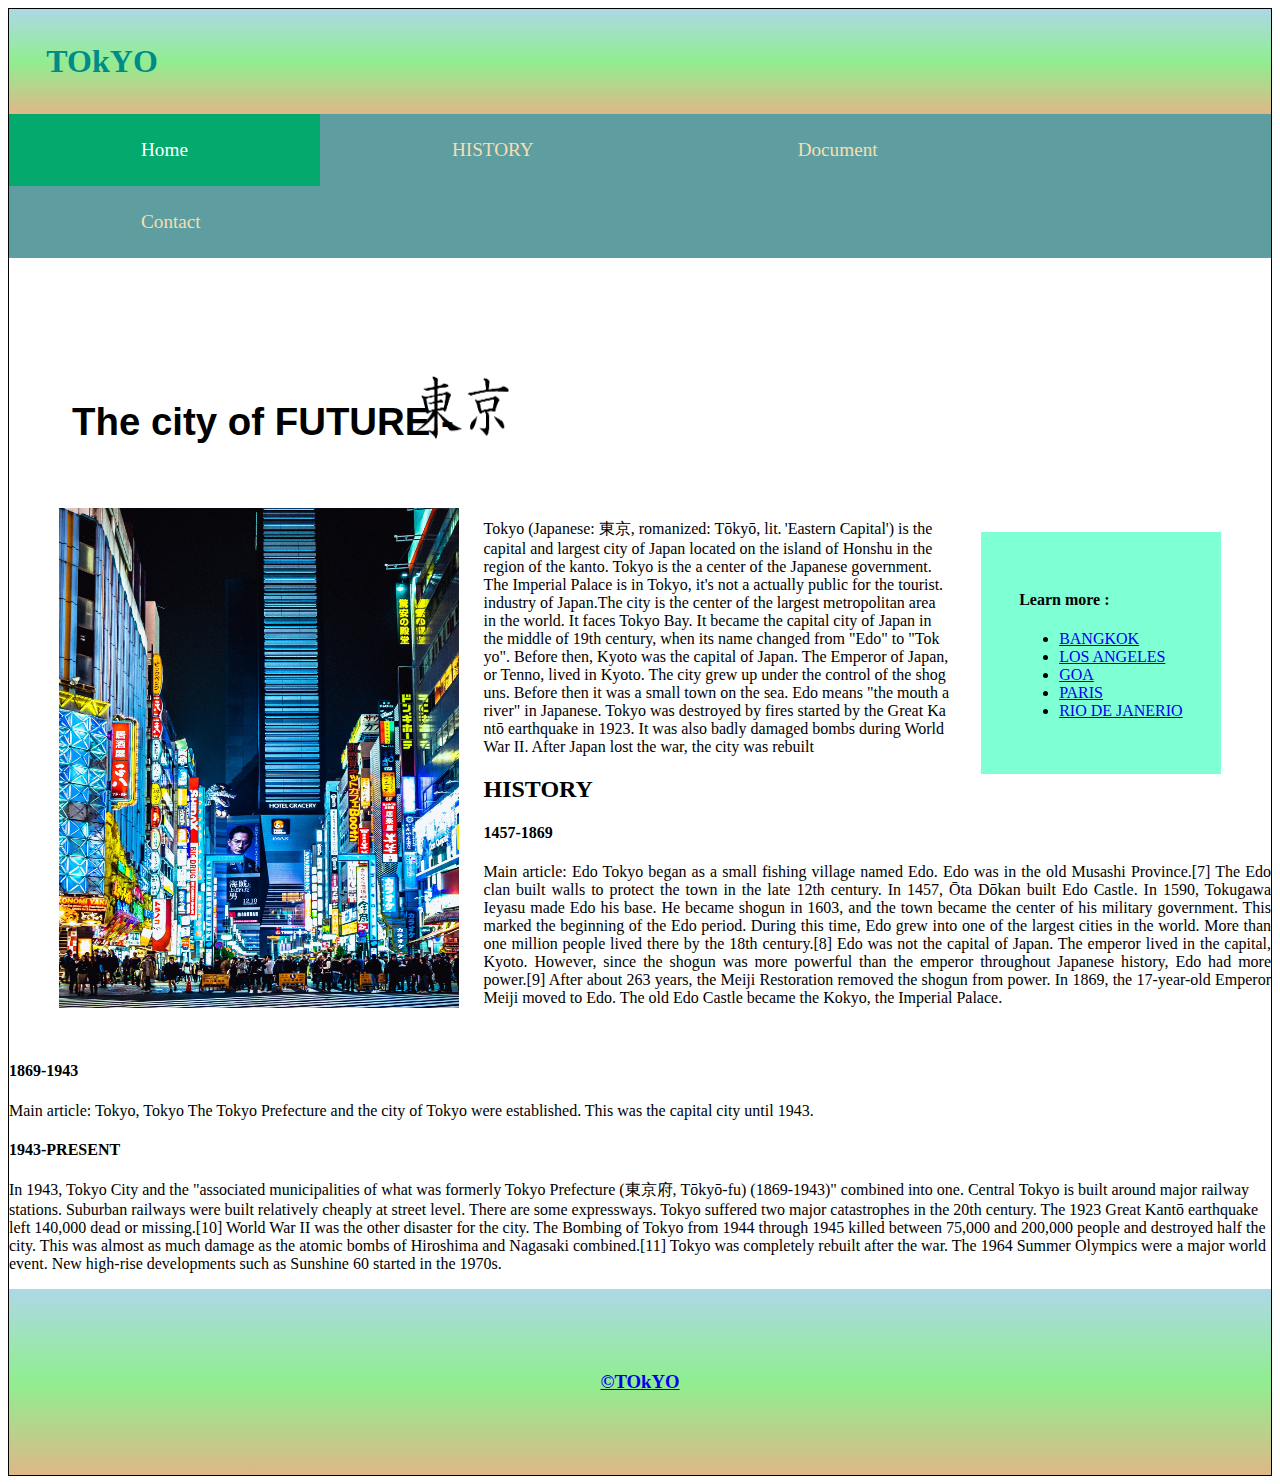
<file: HTML&CSS 1-SEM/html/index.html>
<!DOCTYPE html>
<html lang="en">
<head>
    <meta charset="UTF-8">
    <meta http-equiv="X-UA-Compatible" content="IE=edge">
    <meta name="viewport" content="width=device-width, initial-scale=1.0">
    <title>PRABAKARAN.T</title>
    <link rel="stylesheet" a href="../styles/index.css">


</head>
<header>
<H1>TOkYO</H1>


  
</header>
<body>
    <div class="nav">
        <div class="topnav">
            <a class="active" href="SAITAMA.html">Home</a>
            <a href="index.html">HISTORY</a>
            <a href="DOCCUMENTRY.HTML">Document</a>
            <a href="CONTACT.HTML">Contact</a>
          </div>
      </div>
    <section>
    <div class="tokyoimg">
        <img src="../images/download-removebg-preview.png" alt="japanese" height="100px" width="100px">
      </div>
      <div class="num1">
<h1>The city of FUTURE -</h1>
    </section>
    <section class="num2">
        <div id="a1">
            <img src="../images/erik-eastman-4HG5hlhmZg8-unsplash.jpg" alt="TOkYO" height="500px"width="400px">
        </div>
        <div id="a2">
        <p>Tokyo (Japanese: 東京, romanized: Tōkyō, lit. 'Eastern Capital') is the <br>capital and largest city of Japan located on the island 
            
            of Honshu in the<br> region of the kanto. Tokyo is the a center of the Japanese government. <br>The Imperial Palace is in Tokyo, it's not 
            
           a actually public for the tourist. <br>industry of Japan.The city is the center of the largest metropolitan area <br>in the world. It faces Tokyo Bay.

            It became the capital city of Japan in <br>the middle of 19th century, when its name changed from "Edo" to "Tok<br>yo". Before then, Kyoto was the capital of Japan. The Emperor of Japan,<br> or Tenno, lived in Kyoto. The city grew up under the control of the shog<br>uns. Before then it was a small town on the sea. Edo means "the mouth a<br> river" in Japanese.
            
             Tokyo was destroyed by fires started by the Great Ka<br>ntō earthquake in 1923. It was also badly damaged bombs during World <br>War II. After Japan lost the war, the city was rebuilt<BR>
        <h2>HISTORY</h2>
        
<h4>1457-1869</h4>
Main article: Edo
Tokyo began as a small fishing village named Edo. Edo was in the old Musashi Province.[7]

The Edo clan built walls to protect the town in the late 12th century. In 1457, Ōta Dōkan built Edo Castle. In 1590, Tokugawa Ieyasu made Edo his base. He became shogun in 1603, and the town became the center of his military government. This marked the beginning of the Edo period. During this time, Edo grew into one of the largest cities in the world. More than one million people lived there by the 18th century.[8]

Edo was not the capital of Japan. The emperor lived in the capital, Kyoto. However, since the shogun was more powerful than the emperor throughout Japanese history, Edo had more power.[9] After about 263 years, the Meiji Restoration removed the shogun from power. In 1869, the 17-year-old Emperor Meiji moved to Edo. The old Edo Castle became the Kokyo, the Imperial Palace.<br>
             </div>
             </section>
<div id="a3">
    <p>
        <br>
<h4>1869-1943</h4>
Main article: Tokyo, Tokyo
The Tokyo Prefecture and the city of Tokyo were established. This was the capital city until 1943. <br></p>

<h4>1943-PRESENT</h4>
In 1943, Tokyo City and the "associated municipalities of what was formerly Tokyo Prefecture (東京府, Tōkyō-fu) (1869-1943)" combined into one.

Central Tokyo is built around major railway stations. Suburban railways were built relatively cheaply at street level. There are some expressways.

Tokyo suffered two major catastrophes in the 20th century. The 1923 Great Kantō earthquake left 140,000 dead or missing.[10] World War II was the other disaster for the city. The Bombing of Tokyo from 1944 through 1945 killed between 75,000 and 200,000 people and destroyed half the city. This was almost as much damage as the atomic bombs of Hiroshima and Nagasaki combined.[11]

Tokyo was completely rebuilt after the war. The 1964 Summer Olympics were a major world event. New high-rise developments such as Sunshine 60 started in the 1970s.



        </p>
            </div> 
            <div id="a4">
                <h4>Learn more :</h4>
                <UL>

                <LI ><a href="https://www.tripadvisor.in/Attractions-g293916-Activities-Bangkok.html">BANGKOK</LI>
               <li> <a href="https://www.tripadvisor.in/Tourism-g32655-Los_Angeles_California-Vacations.html">LOS ANGELES</li>
               <li><a href="https://www.tripadvisor.in/Tourism-g297604-Goa-Vacations.html">GOA</li>
               <li> <a href="https://www.tripadvisor.in/Tourism-g297604-Goa-Vacations.html">PARIS</li>
                <li><a href="https://www.tripadvisor.in/Tourism-g303506-Rio_de_Janeiro_State_of_Rio_de_Janeiro-Vacations.html">RIO DE JANERIO</li>
                </UL>
            </div>

</section>
</body>
<footer>
    <h3>&COPY;TOkYO</h3>
</footer>
</html>
</file>
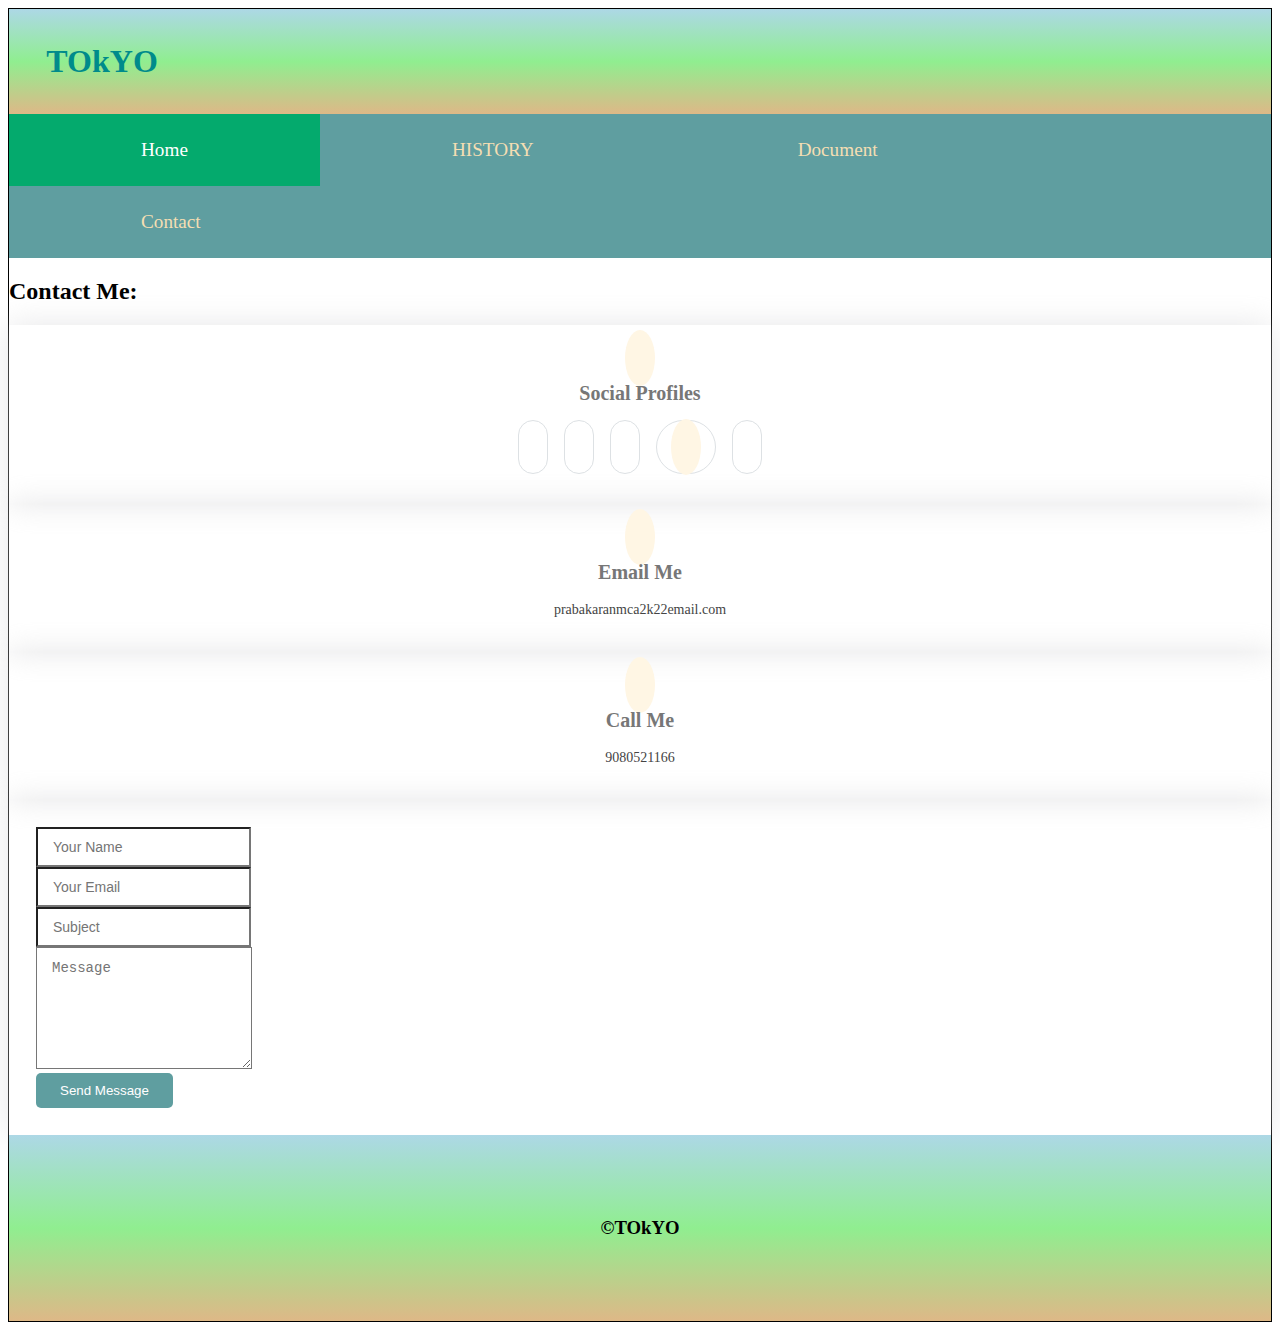
<file: HTML&CSS 1-SEM/html/CONTACT.HTML>
<!DOCTYPE html>
<html lang="en">
<head>
    <meta charset="UTF-8">
    <meta http-equiv="X-UA-Compatible" content="IE=edge">
    <meta name="viewport" content="width=device-width, initial-scale=1.0">
    <title>CONTACT</title>
    <link rel="stylesheet" a href="../styles/CONTACT.CSS">

</head>
<header>
    <H1>TOkYO</H1>
    
    
      
    </header>
<body>
    <div class="nav">
        <div class="topnav">
            <a class="active" href="SAITAMA.html">Home</a>
            <a href="index.html">HISTORY</a>
            <a href="DOCCUMENTRY.HTML">Document</a>
            <a href="CONTACT.HTML">Contact</a>
          </div>
      </div>
      <section id="contact" class="contact">
        <div class="container">
  
          <div class="section-title">
        
            <h2>Contact Me:</h2>
          </div>
  
          <div class="row">
  
            <div class="col-lg-6">
  
              <div class="row">
                <div class="col-md-12">
                  <div class="info-box">
                    <i class="bx bx-share-alt"></i>
                    <h3>Social Profiles</h3>
                    <div class="social-links">
                      <a href="https://twitter.com/Praba95124327" class="twitter"><i class="bi bi-twitter"></i></a>
                      <a href="#" class="facebook"><i class="bi bi-facebook"></i></a>
                      <a href="https://www.instagram.com/_.psy.fiction/" class="instagram"><i class="bi bi-instagram"></i></a>
                      <a href="https://github.com/Prabakaran2002" class="google-plus"><i class="bx bxl-github"></i></a>
                      <a href="#" class="linkedin"><i class="bi bi-linkedin"></i></a>
                    </div>
                  </div>
                </div>
                <div class="col-md-6">
                  <div class="info-box mt-4">
                    <i class="bx bx-envelope"></i>
                    <h3>Email Me</h3>
                    <p>prabakaranmca2k22email.com</p>
                  </div>
                </div>
                <div class="col-md-6">
                  <div class="info-box mt-4">
                    <i class="bx bx-phone-call"></i>
                    <h3>Call Me</h3>
                    <p>9080521166</p>
                  </div>
                </div>
              </div>
  
            </div>
  
            <div class="col-lg-6">
              <form action="forms/contact.php" method="post" role="form" class="php-email-form">
                <div class="row">
                  <div class="col-md-6 form-group">
                    <input type="text" name="name" class="form-control" id="name" placeholder="Your Name" required>
                  </div>
                  <div class="col-md-6 form-group mt-3 mt-md-0">
                    <input type="email" class="form-control" name="email" id="email" placeholder="Your Email" required>
                  </div>
                </div>
                <div class="form-group mt-3">
                  <input type="text" class="form-control" name="subject" id="subject" placeholder="Subject" required>
                </div>
                <div class="form-group mt-3">
                  <textarea class="form-control" name="message" rows="6" placeholder="Message" required></textarea>
                </div>
                <div class="my-3">
                  <div class="loading">Loading</div>
                  <div class="error-message"></div>
                  <div class="sent-message">Your message has been sent. Thank you!</div>
                </div>
                <div class="text-center"><button type="submit">Send Message</button></div>
              </form>

            </div>
  
          </div>
  
        </div>
      </section>

</body>
<footer>
    <h3>&COPY;TOkYO</h3>
</footer>
</html>
</file>
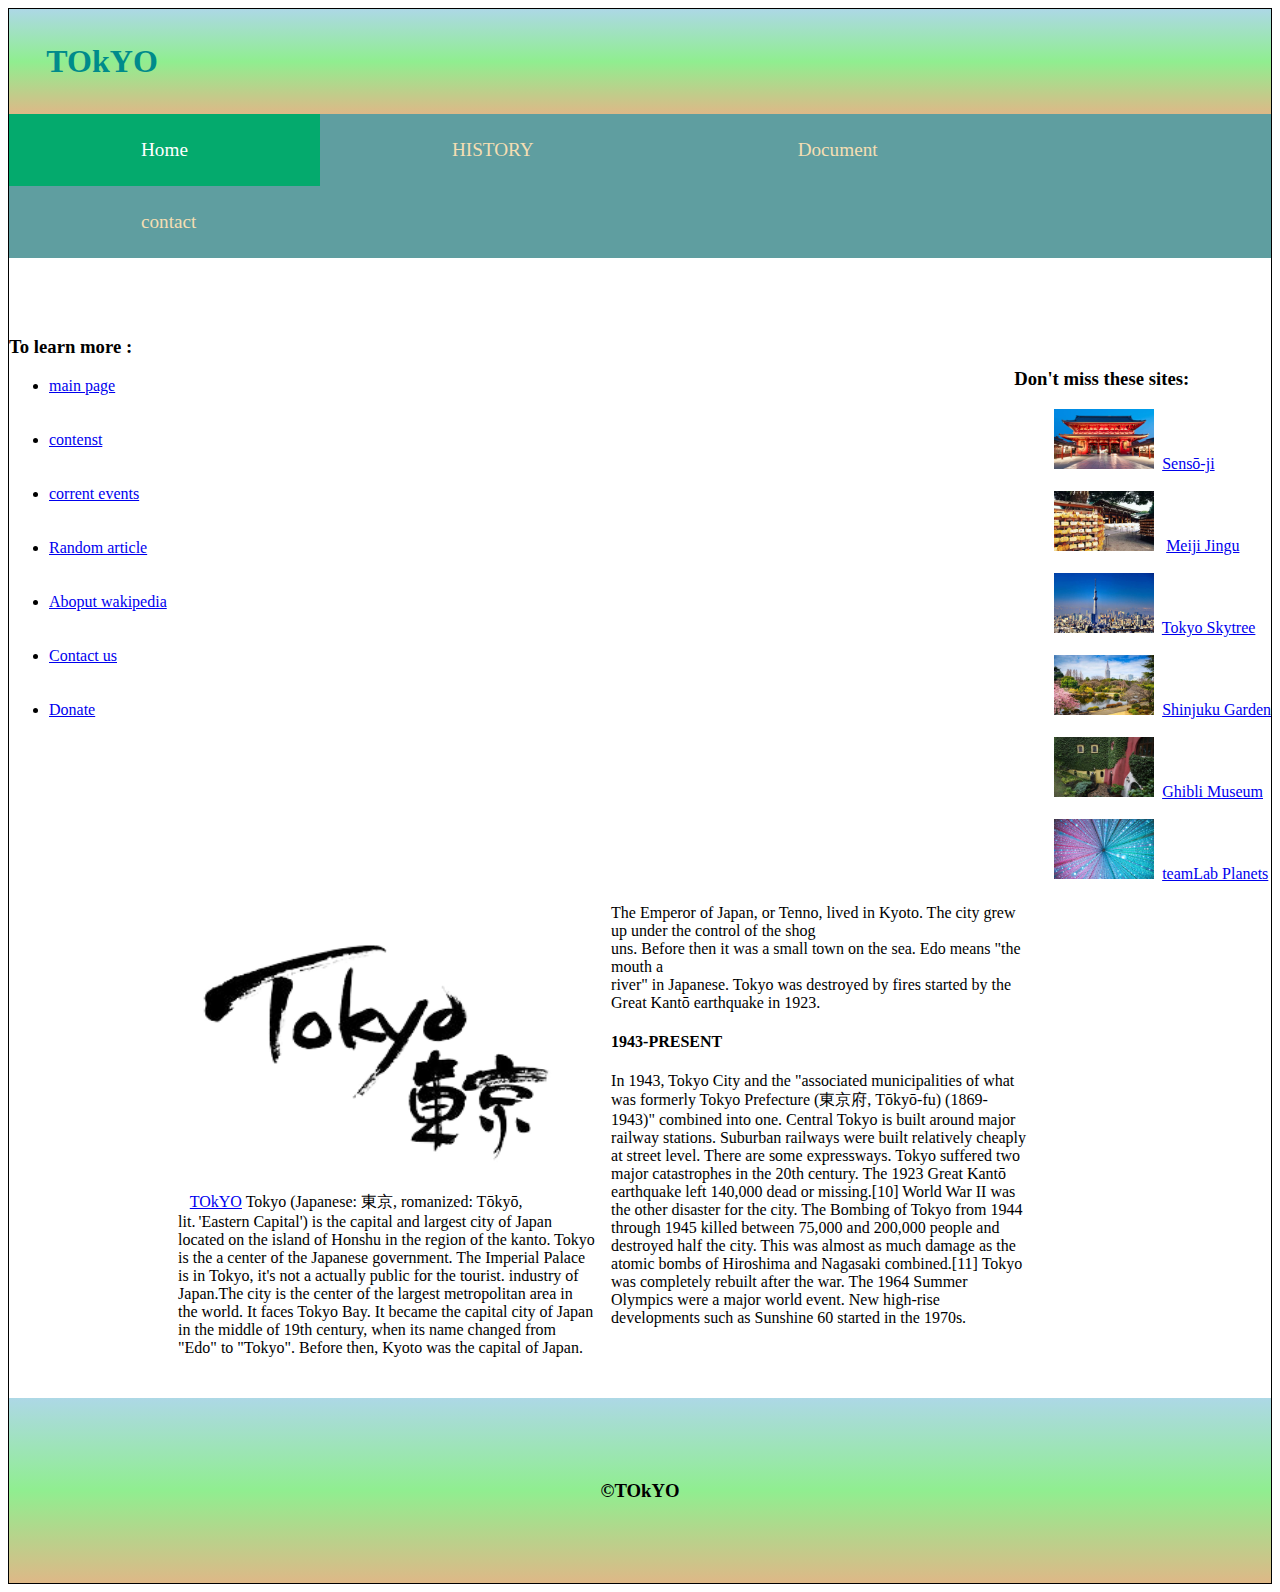
<file: HTML&CSS 1-SEM/html/SAITAMA.html>
<!DOCTYPE html>
<html lang="en">
<head>
    <meta charset="UTF-8">
    <meta http-equiv="X-UA-Compatible" content="IE=edge">
    <meta name="viewport" content="width=device-width, initial-scale=1.0">
    <title>ABOUT</title>
<link rel="stylesheet" href="../styles/SAITAMA.CSS">
</head>
<style>
    
</style>
<header>
    <H1>TOkYO</H1>
    
    
      
    </header>
<body>
    
        <div class="nav">
            <div class="topnav">
                <a class="active" href="SAITAMA.html">Home</a>
                <a href="index.html">HISTORY</a>
                <a href="DOCCUMENTRY.HTML">Document</a>
                <a  href="CONTACT.HTML">contact</a>
              </div>
          </div>
          <nav class="q1">
            <br><br>
            <br><br>
              </nav>
            <nav class="q2">
              <main>
                  <nav class="q3">
                   <h3>   To learn more :</h3>
                   <ul>
               <li><a href="https://en.wikipedia.org/wiki/Main_Page">main page</a> </li> <br> <br>
               <li> <a href="https://en.wikipedia.org/wiki/Wikipedia:Contents   " >contenst</a> </li> <br> <br> 
               <li> <a href=" https://en.wikipedia.org/wiki/Portal:Current_events  " >corrent events</a> </li> <br><br>
               <li> <a href=" https://en.wikipedia.org/wiki/Oxymeris_maculata  ">Random article</a></li><br> <br>
               <li> <a href="  https://en.wikipedia.org/wiki/Wikipedia:About  ">Aboput wakipedia</a></li> <br> <br>
               <li> <a href=" https://en.wikipedia.org/wiki/Wikipedia:Contact_us  ">Contact us</a></li> <br> <br>
               <li> <a href=" https://donate.wikimedia.org/w/index.php?title=Special:LandingPage&country=IN&uselang=en&utm_medium=sidebar&utm_source=donate&utm_campaign=C13_en.wikipedia.org   ">Donate</a></li> <br>
                   </ul>
                  </nav>
              </main>
              <aside>
                  <nav class="q4">
                   <h3> Don't miss these sites:</h3>
                   <ul>
              <img src="../images/i1.jpeg" width="100" height="60">&nbsp;  <a href="https://www.google.com/travel/things-to-do/see-all?g2lb=2502548%2C2503771%2C2503781%2C4258168%2C4270442%2C4284970%2C4291517%2C4306835%2C4570332%2C4597339%2C4718358%2C4723331%2C4731329%2C4757164%2C4814050%2C4861688%2C4864715%2C4865467%2C4874190%2C4886082%2C4886480%2C4893075%2C4902277%2C4903082%2C4905351%2C4906050%2C4912820%2C4920622%2C4923204%2C4926165%2C4928751%2C4929997&hl=en-IN&gl=in&ssta=1&dest_mid=%2Fm%2F07dfk&dest_state_type=sattd&dest_src=ts&q=best%20places%20in%20tokyo&sa=X&ved=2ahUKEwij5e66pYr8AhV_V2wGHdXTBWoQ69EBKAB6BAgQECY">Sensō-ji</a>  <br><br>
              <img src="../images/i2.jpeg" width="100" height="60"> &nbsp;  <a href="https://www.google.com/search?client=avast-a-1&q=Meiji+Jingu&oq=Meiji+Jingu&aqs=avast..69i57j0l7.1087j0j1&ie=UTF-8  " >Meiji Jingu</a><br><br>
              <img src="../images/i3.jpeg" width="100" height="60">&nbsp;  <a href=" https://www.google.com/search?client=avast-a-1&q=Tokyo+Skytree&oq=Tokyo+Skytree&aqs=avast..69i57j0l7.1314j0j1&ie=UTF-8 " > Tokyo Skytree</a> <br> <br>
              <img src="../images/i4.jpeg" width="100" height="60">&nbsp;  <a href=" https://www.google.com/search?client=avast-a-1&q=Shinjuku+Gyoen+National+Garden&oq=Shinjuku+Gyoen+National+Garden&aqs=avast..69i64.5j0j1&ie=UTF-8  ">Shinjuku Garden</a><br> <br> 
              <img src="../images/i6.jpeg" width="100" height="60">&nbsp;  <a href=" https://www.google.com/search?client=avast-a-1&q=Ghibli+Museum&oq=Ghibli+Museum&aqs=avast..69i57j0l7.1437j0j1&ie=UTF-8 ">Ghibli Museum</a> <br> <br>
              <img src="../images/i7.jpeg" width="100" height="60">&nbsp;  <a href=" https://www.google.com/search?client=avast-a-1&q=teamLab+Planets&oq=teamLab+Planets&aqs=avast..69i57j0l7.904j0j1&ie=UTF-8 ">teamLab Planets </a> 
                   </ul>
                  </nav>
              </aside>
          
              <section> <p><img src="../images/download__1_-removebg-preview.png" width="400" height="250" alt=""> <br> <br>&nbsp;&nbsp;   <a href="https://en.wikipedia.org/wiki/Tokyo">TOkYO</a>
                Tokyo (Japanese: 東京, romanized: Tōkyō, lit. 'Eastern Capital') is the capital and largest city of Japan located on the island 
            
                of Honshu in the region of the kanto. Tokyo is the a center of the Japanese government. The Imperial Palace is in Tokyo, it's not 
                
               a actually public for the tourist. industry of Japan.The city is the center of the largest metropolitan area in the world. It faces Tokyo Bay.
    
                It became the capital city of Japan in the middle of 19th century, when its name changed from "Edo" to "Tokyo". Before then, Kyoto was the capital of Japan. The Emperor of Japan, or Tenno, lived in Kyoto. The city grew up under the control of the shog<br>uns. Before then it was a small town on the sea. Edo means "the mouth a<br> river" in Japanese.
                
                 Tokyo was destroyed by fires started by the Great Kantō earthquake in 1923.
                 <h4>1943-PRESENT</h4>
In 1943, Tokyo City and the "associated municipalities of what was formerly Tokyo Prefecture (東京府, Tōkyō-fu) (1869-1943)" combined into one.

Central Tokyo is built around major railway stations. Suburban railways were built relatively cheaply at street level. There are some expressways.

Tokyo suffered two major catastrophes in the 20th century. The 1923 Great Kantō earthquake left 140,000 dead or missing.[10] World War II was the other disaster for the city. The Bombing of Tokyo from 1944 through 1945 killed between 75,000 and 200,000 people and destroyed half the city. This was almost as much damage as the atomic bombs of Hiroshima and Nagasaki combined.[11]

Tokyo was completely rebuilt after the war. The 1964 Summer Olympics were a major world event. New high-rise developments such as Sunshine 60 started in the 1970s.


           </p></section>
              </nav>
              <br><br>
              
                    
                    
                

        </body>
        <footer>
            <h3>&COPY;TOkYO</h3>
        </footer>
</html>
</file>
<file: HTML&CSS 1-SEM/styles/index.css>
body{
  border: solid 1px;
}
header h1{
color: darkcyan;
margin-left: 2%;
}
header{
    background-color: burlywood;
    padding: 1%;
    background-image: linear-gradient(lightblue,lightgreen,burlywood);
}
.topnav{
  
    background-color: cadetblue;
    overflow: hidden;
  }
  
  
  .topnav a {
    float: left;
    color: wheat;
    text-align: center;
    padding: 25px 132px;
    text-decoration: none;
    font-size: larger;
    font-weight: 400;
    margin-top: 0%;
    background-color: cadetblue;
    border: right 2px solid burlywood;
    
  }
  .topnav a:hover {
    background-color: #ddd;
    color: black;
  }
  .topnav a.active {
    background-color: #04AA6D;
    color: white;
  }
  .tokyoimg{
margin-left: 32%;
margin-top:  8%;
  }
  
  .num1 {
    margin-left: 5%;
    font-size: larger;
    font-weight: 600;
    margin-top: -7%;
    font-family: Verdana, Geneva, Tahoma, sans-serif;

  }
  .num2{
    margin-left: 4%;
    margin-top: 5%;
  }
  #a2 {
    margin-top: -42%;
    margin-left: 35%;
    font-size: medium;
    text-align: justify;
  }
  #a4{
    float: right;
    margin-top: -60%;
    margin-right: 4%;
    background-color: aquamarine;
    padding: 3%;
    text-align: justify;
  }
footer{
  padding: 5%;
  background-color: burlywood;
  text-align: center;
  background-image: linear-gradient(lightblue,lightgreen,burlywood);
}
</file>
<file: HTML&CSS 1-SEM/styles/CONTACT.CSS>
body{
    border: solid 1px;
  }
  header h1{
  color: darkcyan;
  margin-left: 2%;
  }
  header{
      background-color: burlywood;
      padding: 1%;
      background-image: linear-gradient(lightblue,lightgreen,burlywood);
  }
  .topnav{
    
      background-color: cadetblue;
      overflow: hidden;
    }
    
    
    .topnav a {
      float: left;
      color: wheat;
      text-align: center;
      padding: 25px 132px;
      text-decoration: none;
      font-size: larger;
      font-weight: 400;
      margin-top: 0%;
      background-color: cadetblue;
      border: right 2px solid burlywood;
      
    }
    .topnav a:hover {
      background-color: #ddd;
      color: black;
    }
    .topnav a.active {
      background-color: #04AA6D;
      color: white;
    }
    .contact .info-box {
        color: #444444;
        text-align: center;
        box-shadow: 0 0 30px rgba(214, 215, 216, 0.6);
        padding: 20px 0 30px 0;
      }
      
      .contact .info-box i.bx {
        font-size: 24px;
        color:cadetblue;
        border-radius: 50%;
        padding: 15px;
        background: #fff6e4;
      }
      
      .contact .info-box h3 {
        font-size: 20px;
        color: #777777;
        font-weight: 700;
        margin: 10px 0;
      }
      
      .contact .info-box p {
        padding: 0;
        line-height: 24px;
        font-size: 14px;
        margin-bottom: 0;
      }
      
      .contact .social-links {
        margin-top: 15px;
        display: flex;
        justify-content: center;
      }
      
      .contact .social-links a {
        font-size: 18px;
        display: inline-block;
        color: #687683;
        line-height: 1;
        margin: 0 8px;
        transition: 0.3s;
        padding: 14px;
        border-radius: 50px;
        border: 1px solid #dde1e4;
      }
      
      .contact .social-links a:hover {
        color: #fff;
        border-color:cadetblue;
        background:cadetblue;
      }
      
      .contact .php-email-form {
        box-shadow: 0 0 30px rgba(214, 215, 216, 0.6);
        padding: 27px;
      }
      
      .contact .php-email-form .validate {
        display: none;
        color: red;
        margin: 0 0 15px 0;
        font-weight: 400;
        font-size: 13px;
      }
      
      .contact .php-email-form .error-message {
        display: none;
        color: #fff;
        background: #ed3c0d;
        text-align: left;
        padding: 15px;
        font-weight: 600;
      }
      
      .contact .php-email-form .error-message br+br {
        margin-top: 25px;
      }
      
      .contact .php-email-form .sent-message {
        display: none;
        color: #fff;
        background: #18d26e;
        text-align: center;
        padding: 15px;
        font-weight: 600;
      }
      
      .contact .php-email-form .loading {
        display: none;
        background: #fff;
        text-align: center;
        padding: 15px;
      }
      
      .contact .php-email-form .loading:before {
        content: "";
        display: inline-block;
        border-radius: 50%;
        width: 24px;
        height: 24px;
        margin: 0 10px -6px 0;
        border: 3px solid #18d26e;
        border-top-color: #eee;
        -webkit-animation: animate-loading 1s linear infinite;
        animation: animate-loading 1s linear infinite;
      }
      
      .contact .php-email-form input,
      .contact .php-email-form textarea {
        border-radius: 0;
        box-shadow: none;
        font-size: 14px;
      }
      
      .contact .php-email-form input::focus,
      .contact .php-email-form textarea::focus {
        background-color:cadetblue;
      }
      
      .contact .php-email-form input {
        padding: 10px 15px;
      }
      
      .contact .php-email-form textarea {
        padding: 12px 15px;
      }
      
      .contact .php-email-form button[type=submit] {
        background:cadetblue;
        border: 0;
        padding: 10px 24px;
        color: #fff;
        transition: 0.4s;
        border-radius: 5px;
      }
      
      .contact .php-email-form button[type=submit]:hover {
        background:cadetblue;
      }
      
      @-webkit-keyframes animate-loading {
        0% {
          transform: rotate(0deg);
        }
      
        100% {
          transform: rotate(360deg);
        }
      }
      
      @keyframes animate-loading {
        0% {
          transform: rotate(0deg);
        }
      
        100% {
          transform: rotate(360deg);
        }
      }
      footer{
        padding: 5%;
        background-color: burlywood;
        text-align: center;
        background-image: linear-gradient(lightblue,lightgreen,burlywood);
      }
</file>
<file: HTML&CSS 1-SEM/styles/SAITAMA.CSS>
body{
  border: solid 1px;
}
header h1{
    color: darkcyan;
    margin-left: 2%;
    }
    header{
        background-color: burlywood;
        padding: 1%;
        background-image: linear-gradient(lightblue,lightgreen,burlywood);
    }
    .topnav{
  
      background-color: cadetblue;
      overflow: hidden;
    }
    
    
    .topnav a {
      float: left;
      color: wheat;
      text-align: center;
      padding: 25px 132px;
      text-decoration: none;
      font-size: larger;
      font-weight: 400;
      margin-top: 0%;
      background-color: cadetblue;
      border: right 2px solid burlywood;
      
    }
    .topnav a:hover {
      background-color: #ddd;
      color: black;
    }
    .topnav a.active {
      background-color: #04AA6D;
      color: white;
    }
    .q1{
      font-size: 200%;
      margin-top: -4%;
      text-align: center;
  }
  main{
      margin-top: -3%;
  }
  main a:hover{
      color: orangered;
  }
  aside{
      float: right;
      margin-top: -32%;
  }
  aside a:hover{
      color: orangered;
  }
  section{
      width: 850px;
      padding: 5px;
      -moz-column-count: 2;
      -webkit-column-count: 2;
      column-count: 2;
      -moz-column-ga: 35px;
      /* -webkit-column-rule: 2px solid black; */
      font-size: 100%;
      margin-top: -29%;
      margin-left: 13%;
  }
  footer{
    padding: 5%;
    background-color: burlywood;
    text-align: center;
    background-image: linear-gradient(lightblue,lightgreen,burlywood);
  }
</file>
